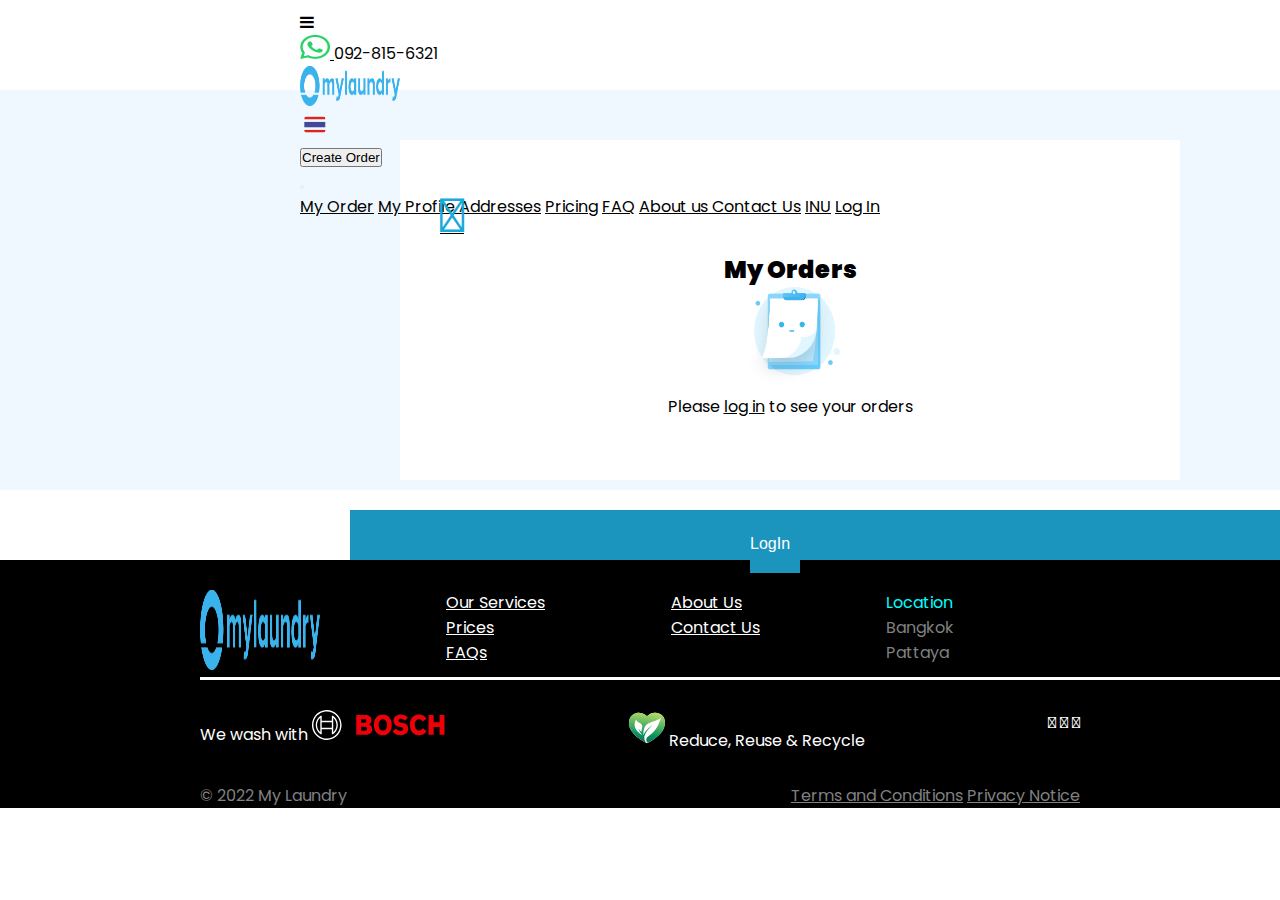
<file: MyOrders.html>
<!DOCTYPE html>
<html lang="en">
<head>
    <meta charset="UTF-8">
    <meta name="viewport" content="width=device-width, initial-scale=1.0">
    <title>My Orders</title>
    <link rel="stylesheet" href="css/orders.css">
    <link href="https://cdn.jsdelivr.net/npm/bootstrap@5.0.2/dist/css/bootstrap.min.css" rel="stylesheet" integrity="sha384-EVSTQN3/azprG1Anm3QDgpJLIm9Nao0Yz1ztcQTwFspd3yD65VohhpuuCOmLASjC" crossorigin="anonymous">
    <script src="https://cdn.jsdelivr.net/npm/bootstrap@5.0.2/dist/js/bootstrap.bundle.min.js" integrity="sha384-MrcW6ZMFYlzcLA8Nl+NtUVF0sA7MsXsP1UyJoMp4YLEuNSfAP+JcXn/tWtIaxVXM" crossorigin="anonymous"></script>
    <link rel="stylesheet" href="https://cdnjs.cloudflare.com/ajax/libs/font-awesome/4.7.0/css/font-awesome.min.css">
    <link rel="stylesheet" href="https://cdnjs.cloudflare.com/ajax/libs/font-awesome/6.4.2/css/all.min.css" integrity="sha512-z3gLpd7yknf1YoNbCzqRKc4qyor8gaKU1qmn+CShxbuBusANI9QpRohGBreCFkKxLhei6S9CQXFEbbKuqLg0DA==" crossorigin="anonymous" referrerpolicy="no-referrer" />
</head>
<body>
    <header>

        <nav class="navbar navbar-expand-lg">
        <div class="container">
           <div class="row">
           <div class="col-xl-2">
            <div class="toggle">
                <a class="btn btn-primary bg-white" data-bs-toggle="offcanvas" href="#offcanvasExample" role="button" aria-controls="offcanvasExample">
                 <i class="fa fa-bars"></i>
                  </a>
            </div>
           </div>
    
           <div class="col-xl-2">
            <a class="whatapp" href="https://api.whatsapp.com/send/?phone=66925165458&text&type=phone_number&app_absent=0" target="_blank">
                <img src="img/whatapp.png" alt="" width="30" height="24" class="d-inline-block align-text-top">
              </a>
              092-815-6321
           </div>
    <div class="col-xl-4">
        <div><img src="img/logo.png" alt="" width="100" height="40" class="d-inline-block align-text-top">  
           </div>
        </div>
    
           <div class="col-xl-2">
            <a href="login.html" target="_blank"><i class="fa-solid fa-right-to-bracket"></i> </a>
            <a href="basket.html" target="_blank"><i class="fa-solid fa-cart-shopping"></i>    </a>
            <img src="img/flag_thai.svg" alt="" width="30" height="24" class="d-inline-block align-text-top">
           </div>
    
    <div class="col-xl-2">
        <a href="services.html " target="_blank"><button class="btn btn-outline-success" type="submit">Create Order</button>
        </a>
    </div>
           </div>
        </div>
     
      
    <div class="offcanvas offcanvas-start" tabindex="-1" id="offcanvasExample" aria-labelledby="offcanvasExampleLabel">
        <div class="offcanvas-header">
          <button type="button" class="btn-close text-reset" data-bs-dismiss="offcanvas" aria-label="Close"></button>
        </div >  
            <a class="dropdown-item "  href="" target="_blank">My Order</a>
              <a class="dropdown-item" href="#" target="_blank">My Profile </a>
              <a class="dropdown-item" href="#"target="_blank">Addresses</a>
              <a class="dropdown-item" href="#" target="_blank">Pricing</a>
              <a class="dropdown-item" href="#" target="_blank">FAQ</a>
              <a class="dropdown-item" href="#" target="_blank" >About us </a>
              <a class="dropdown-item" href="#" target="_blank" >Contact Us</a>
              <a class="dropdown-item" href="#" target="_blank" >INU</a>
              <a class="dropdown-item" href="#" target="_blank" >Log In</a>
          </div>
        </div>
      </div>
    </nav>
    </header>

    <main>
        <div class="log-container">
            <div class="log">
                <div class="content">
                    <a href="index.html"><i class='fas fa-chevron-circle-left' style='font-size:48px;color:rgb(24, 170, 219)'></i></a>
                    <h2><b> My Orders </b></h2>
                    <div class="center-img">
                        <img src="img/empty_order.png" alt="" width="100" height="100">
                    </div>
                    <p class="center-text"> Please <a href="login.html"> log in</a> to see your orders</p>
                </div>
            </div>




        </div>
        <div class="button">
    <div class="grey-button">
<button class="login"> LogIn </button>
    </div>
        </div>
       
    </main>



    <footer>
        <div class="container4">
            <div class="container5">
            <div class="row2">
    <div>
        <img src="img/logo.png" alt="" width="120" height="80">
    </div>
    <div >
        <ul> 
            <li> 
            <a  class="white-links" href="services.html" target="_blank">Our Services </a></li>
            <li>     <a class="white-links" href="pricing.html" target="_blank">Prices</a></li>
            <li>   <a  class="white-links" href="#" target="_blank">FAQs</a></li>
        </ul>
    </div>
    <div >
       <ul> 
        <li>      <a class="white-links" href="aboutUs.html" target="_blank">About Us </a></li>
        <li>    <a  class="white-links" href="contact.html" target="_blank">Contact Us</a></li>
        </ul>
    </div>
    <div>
        <p class="blue-text">Location</p>
        <p class="grey-text">Bangkok</p>
        <p class="grey-text">Pattaya</p>
    </div>
    <div>
    </div>
            </div>
            <div class="white-line"></div>
            <div class="row2">
                <div>
                    <p class="white-text">We wash with  <img src="img/boschlogo.svg" alt=""> </p>
                </div>
                <div>
                    <p class="white-text"><img src="img/recycle_logo.svg" alt=""> Reduce, Reuse & Recycle</p>
                </div>
                <div>
                    <a href="https://www.facebook.com/mylaundrythai"><i class="fa-brands fa-facebook-f icon-white"></i> </a>
                    <a href="https://www.instagram.com/mylaundrythai/"> <i class="fa-brands fa-instagram icon-white"></i>   </a>
                    <a href="https://page.line.me/?accountId=mylaundrythai"> <i class="fa-brands fa-line icon-white"></i>  </a>
                    <a href="https://www.messenger.com/login.php?next=https%3A%2F%2Fwww.messenger.com%2Ft%2F103409995634305%2F%3Fmessaging_source%3Dsource%253Apages%253Amessage_shortlink%26source_id%3D1441792%26recurring_notification%3D0"> <i class="fa-brands fa-facebook-messenger icon-white"></i></a>
                    <a href="https://api.whatsapp.com/send/?phone=66925165458&text&type=phone_number&app_absent=0"> 
                        <i class="fa-brands fa-whatsapp icon-white"></i></a>
    
    
    
    
                </div>
            </div>
            <div class="row2">
                <div>
                    <p class="grey-text">© 2022 My Laundry</p>
                </div>
                <div>
                    <p><a  class="grey-text"  href="TermsandCondition.html" target="_blank">Terms and Conditions</a>   <a class="grey-text" href="PrivacyNotice.html" target="_blank"> Privacy Notice</a></p>
                </div>
            </div>
        </div>
        </div>
    </footer>
</body>
</html>
</file>
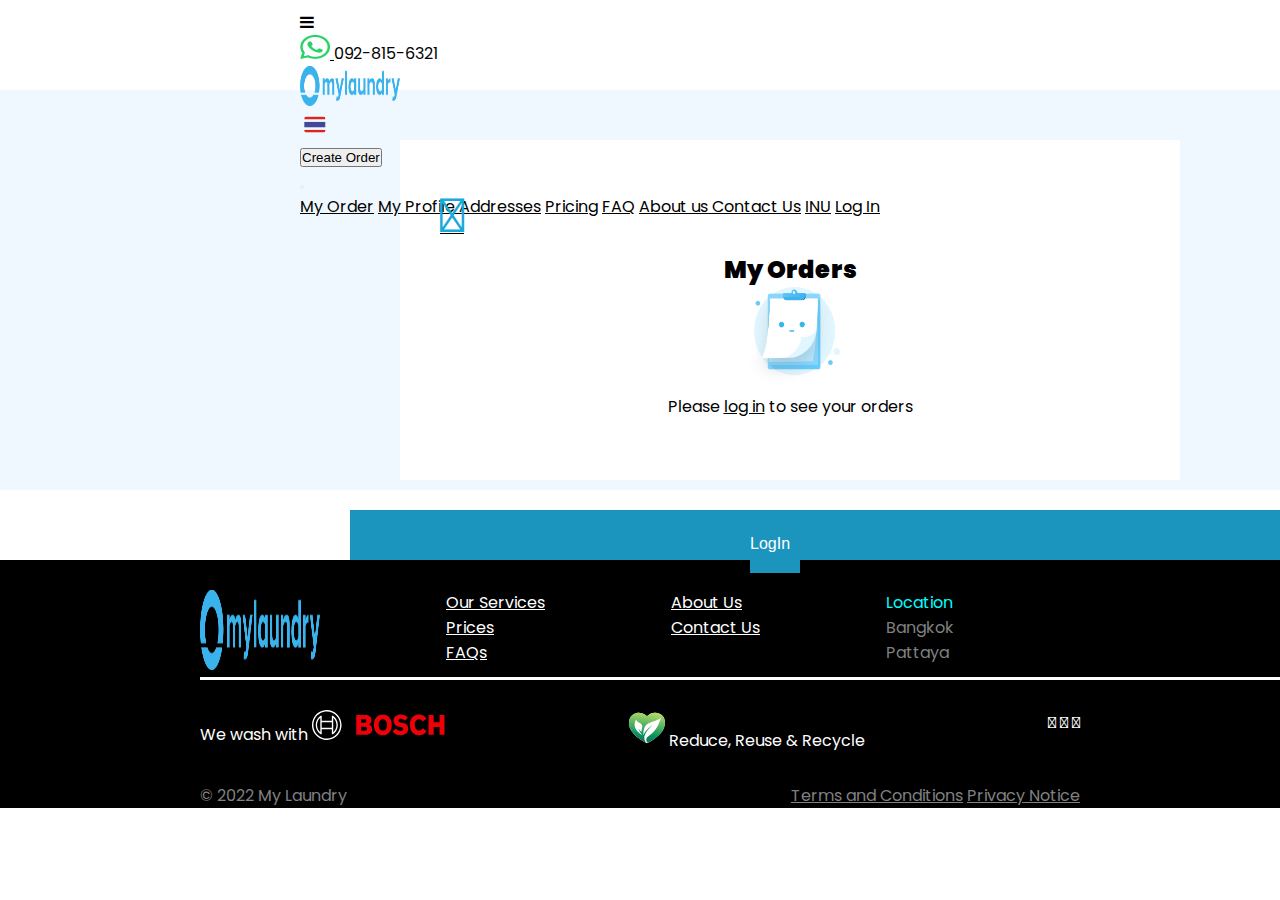
<file: pricing.html>
<!DOCTYPE html>
<html lang="en">
<head>
    <meta charset="UTF-8">
    <meta name="viewport" content="width=device-width, initial-scale=1.0">
    <title> Pricing</title>
    <link rel="stylesheet" href="css/pricing.css">
    <link href="https://cdn.jsdelivr.net/npm/bootstrap@5.0.2/dist/css/bootstrap.min.css" rel="stylesheet" integrity="sha384-EVSTQN3/azprG1Anm3QDgpJLIm9Nao0Yz1ztcQTwFspd3yD65VohhpuuCOmLASjC" crossorigin="anonymous">
    <script src="https://cdn.jsdelivr.net/npm/bootstrap@5.0.2/dist/js/bootstrap.bundle.min.js" integrity="sha384-MrcW6ZMFYlzcLA8Nl+NtUVF0sA7MsXsP1UyJoMp4YLEuNSfAP+JcXn/tWtIaxVXM" crossorigin="anonymous"></script>
    <link rel="stylesheet" href="https://cdnjs.cloudflare.com/ajax/libs/font-awesome/4.7.0/css/font-awesome.min.css">
    <link rel="stylesheet" href="https://cdnjs.cloudflare.com/ajax/libs/font-awesome/6.4.2/css/all.min.css" integrity="sha512-z3gLpd7yknf1YoNbCzqRKc4qyor8gaKU1qmn+CShxbuBusANI9QpRohGBreCFkKxLhei6S9CQXFEbbKuqLg0DA==" crossorigin="anonymous" referrerpolicy="no-referrer" />
</head>
<body>
    <header>

        <nav class="navbar navbar-expand-lg">
        <div class="container">
           <div class="row">
           <div class="col-xl-2">
            <div class="toggle">
                <a class="btn btn-primary bg-white" data-bs-toggle="offcanvas" href="#offcanvasExample" role="button" aria-controls="offcanvasExample">
                 <i class="fa fa-bars"></i>
                  </a>
            </div>
           </div>
    
           <div class="col-xl-2">
            <a class="whatapp" href="https://api.whatsapp.com/send/?phone=66925165458&text&type=phone_number&app_absent=0" target="_blank">
                <img src="img/whatapp.png" alt="" width="30" height="24" class="d-inline-block align-text-top">
              </a>
              092-815-6321
           </div>
    <div class="col-xl-4">
        <div><img src="img/logo.png" alt="" width="100" height="40" class="d-inline-block align-text-top">  
           </div>
        </div>
    
           <div class="col-xl-2">
            <a href="login.html" target="_blank"><i class="fa-solid fa-right-to-bracket"></i> </a>
            <a href="basket.html" target="_blank"><i class="fa-solid fa-cart-shopping"></i>    </a>
            <img src="img/flag_thai.svg" alt="" width="30" height="24" class="d-inline-block align-text-top">
           </div>
    
    <div class="col-xl-2">
        <a href="services.html " target="_blank"><button class="btn btn-outline-success" type="submit">Create Order</button>
        </a>
    </div>
           </div>
        </div>
     
      
    <div class="offcanvas offcanvas-start" tabindex="-1" id="offcanvasExample" aria-labelledby="offcanvasExampleLabel">
        <div class="offcanvas-header">
          <button type="button" class="btn-close text-reset" data-bs-dismiss="offcanvas" aria-label="Close"></button>
        </div >  
            <a class="dropdown-item "  href="" target="_blank">My Order</a>
              <a class="dropdown-item" href="#" target="_blank">My Profile </a>
              <a class="dropdown-item" href="#"target="_blank">Addresses</a>
              <a class="dropdown-item" href="#" target="_blank">Pricing</a>
              <a class="dropdown-item" href="#" target="_blank">FAQ</a>
              <a class="dropdown-item" href="#" target="_blank" >About us </a>
              <a class="dropdown-item" href="#" target="_blank" >Contact Us</a>
              <a class="dropdown-item" href="#" target="_blank" >INU</a>
              <a class="dropdown-item" href="#" target="_blank" >Log In</a>
          </div>
        </div>
      </div>
    </nav>
    </header>

    <main>
        <div class="log-container">
            <div class="log">
                <div class="content">
                    <a href="index.html"><i class='fas fa-chevron-circle-left' style='font-size:48px;color:rgb(24, 170, 219)'></i></a>
                    <h2><b> My Orders </b></h2>
                    <div class="center-img">
                        <img src="img/empty_order.png" alt="" width="100" height="100">
                    </div>
                    <p class="center-text"> Please <a href="login.html"> log in</a> to see your orders</p>
                </div>
            </div>




        </div>
        <div class="button">
    <div class="grey-button">
<button class="login"> LogIn </button>
    </div>
        </div>
       
    </main>



    <footer>
        <div class="container4">
            <div class="container5">
            <div class="row2">
    <div>
        <img src="img/logo.png" alt="" width="120" height="80">
    </div>
    <div >
        <ul> 
            <li> 
            <a  class="white-links" href="services.html" target="_blank">Our Services </a></li>
            <li>     <a class="white-links" href="pricing.html" target="_blank">Prices</a></li>
            <li>   <a  class="white-links" href="#" target="_blank">FAQs</a></li>
        </ul>
    </div>
    <div >
       <ul> 
        <li>      <a class="white-links" href="aboutUs.html" target="_blank">About Us </a></li>
        <li>    <a  class="white-links" href="contact.html" target="_blank">Contact Us</a></li>
        </ul>
    </div>
    <div>
        <p class="blue-text">Location</p>
        <p class="grey-text">Bangkok</p>
        <p class="grey-text">Pattaya</p>
    </div>
    <div>
    </div>
            </div>
            <div class="white-line"></div>
            <div class="row2">
                <div>
                    <p class="white-text">We wash with  <img src="img/boschlogo.svg" alt=""> </p>
                </div>
                <div>
                    <p class="white-text"><img src="img/recycle_logo.svg" alt=""> Reduce, Reuse & Recycle</p>
                </div>
                <div>
                    <a href="https://www.facebook.com/mylaundrythai"><i class="fa-brands fa-facebook-f icon-white"></i> </a>
                    <a href="https://www.instagram.com/mylaundrythai/"> <i class="fa-brands fa-instagram icon-white"></i>   </a>
                    <a href="https://page.line.me/?accountId=mylaundrythai"> <i class="fa-brands fa-line icon-white"></i>  </a>
                    <a href="https://www.messenger.com/login.php?next=https%3A%2F%2Fwww.messenger.com%2Ft%2F103409995634305%2F%3Fmessaging_source%3Dsource%253Apages%253Amessage_shortlink%26source_id%3D1441792%26recurring_notification%3D0"> <i class="fa-brands fa-facebook-messenger icon-white"></i></a>
                    <a href="https://api.whatsapp.com/send/?phone=66925165458&text&type=phone_number&app_absent=0"> 
                        <i class="fa-brands fa-whatsapp icon-white"></i></a>
    
    
    
    
                </div>
            </div>
            <div class="row2">
                <div>
                    <p class="grey-text">© 2022 My Laundry</p>
                </div>
                <div>
                    <p><a  class="grey-text"  href="TermsandCondition.html" target="_blank">Terms and Conditions</a>   <a class="grey-text" href="PrivacyNotice.html" target="_blank"> Privacy Notice</a></p>
                </div>
            </div>
        </div>
        </div>
    </footer>
</body>
</html>
</file>
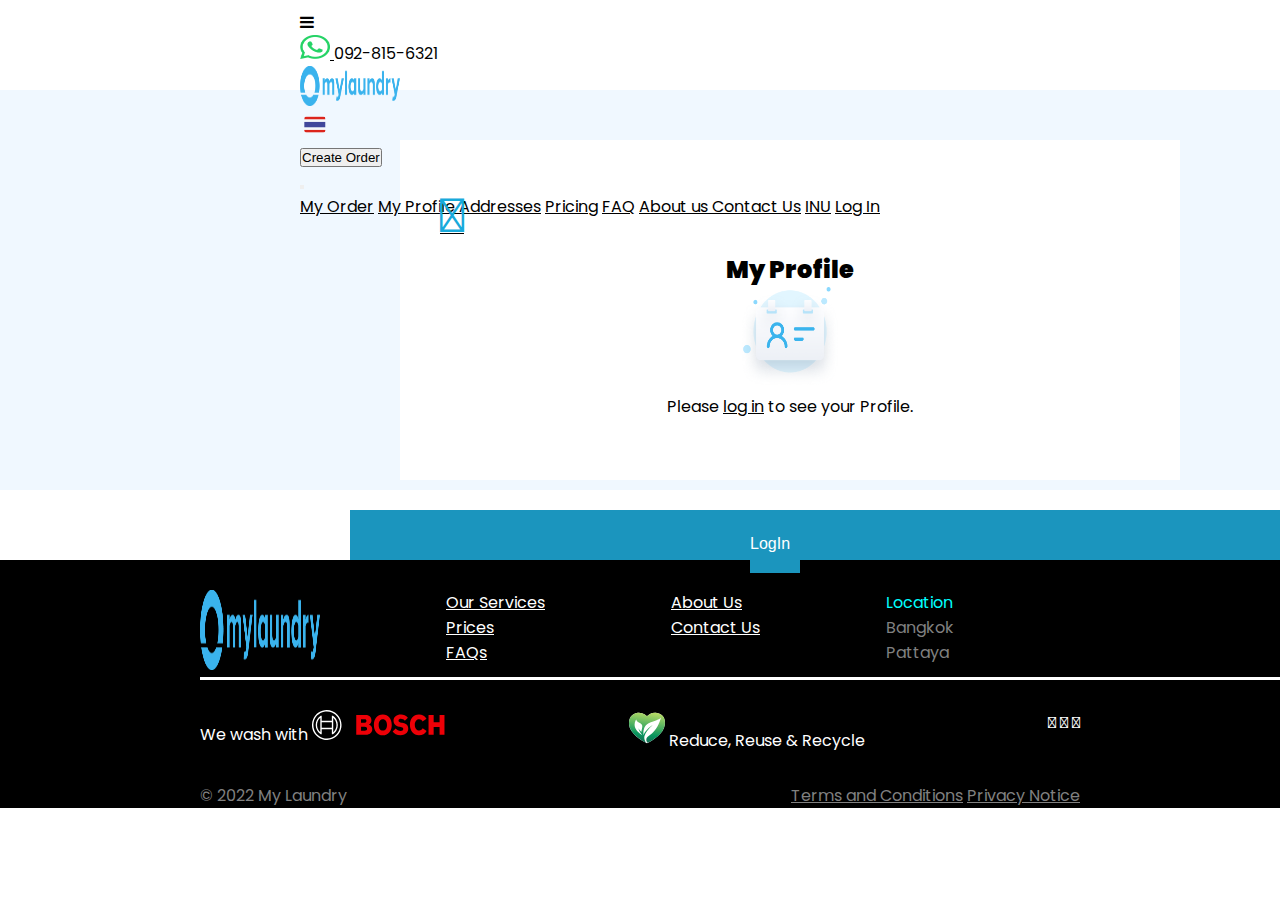
<file: profile.html>
<!DOCTYPE html>
<html lang="en">
<head>
    <meta charset="UTF-8">
    <meta name="viewport" content="width=device-width, initial-scale=1.0">
    <title>My Profile</title>
    <link rel="stylesheet" href="css/profile.css">
    <link href="https://cdn.jsdelivr.net/npm/bootstrap@5.0.2/dist/css/bootstrap.min.css" rel="stylesheet" integrity="sha384-EVSTQN3/azprG1Anm3QDgpJLIm9Nao0Yz1ztcQTwFspd3yD65VohhpuuCOmLASjC" crossorigin="anonymous">
    <script src="https://cdn.jsdelivr.net/npm/bootstrap@5.0.2/dist/js/bootstrap.bundle.min.js" integrity="sha384-MrcW6ZMFYlzcLA8Nl+NtUVF0sA7MsXsP1UyJoMp4YLEuNSfAP+JcXn/tWtIaxVXM" crossorigin="anonymous"></script>
    <link rel="stylesheet" href="https://cdnjs.cloudflare.com/ajax/libs/font-awesome/4.7.0/css/font-awesome.min.css">
    <link rel="stylesheet" href="https://cdnjs.cloudflare.com/ajax/libs/font-awesome/6.4.2/css/all.min.css" integrity="sha512-z3gLpd7yknf1YoNbCzqRKc4qyor8gaKU1qmn+CShxbuBusANI9QpRohGBreCFkKxLhei6S9CQXFEbbKuqLg0DA==" crossorigin="anonymous" referrerpolicy="no-referrer" />
</head>
<body>
    <header>

        <nav class="navbar navbar-expand-lg">
        <div class="container">
           <div class="row">
           <div class="col-xl-2">
            <div class="toggle">
                <a class="btn btn-primary bg-white" data-bs-toggle="offcanvas" href="#offcanvasExample" role="button" aria-controls="offcanvasExample">
                 <i class="fa fa-bars"></i>
                  </a>
            </div>
           </div>
    
           <div class="col-xl-2">
            <a class="whatapp" href="https://api.whatsapp.com/send/?phone=66925165458&text&type=phone_number&app_absent=0" target="_blank">
                <img src="img/whatapp.png" alt="" width="30" height="24" class="d-inline-block align-text-top">
              </a>
              092-815-6321
           </div>
    <div class="col-xl-4">
        <div><img src="img/logo.png" alt="" width="100" height="40" class="d-inline-block align-text-top">  
           </div>
        </div>
    
           <div class="col-xl-2">
            <a href="login.html" target="_blank"><i class="fa-solid fa-right-to-bracket"></i> </a>
            <a href="basket.html" target="_blank"><i class="fa-solid fa-cart-shopping"></i>    </a>
            <img src="img/flag_thai.svg" alt="" width="30" height="24" class="d-inline-block align-text-top">
           </div>
    
    <div class="col-xl-2">
        <a href="services.html " target="_blank"><button class="btn btn-outline-success" type="submit">Create Order</button>
        </a>
    </div>
           </div>
        </div>
     
      
    <div class="offcanvas offcanvas-start" tabindex="-1" id="offcanvasExample" aria-labelledby="offcanvasExampleLabel">
        <div class="offcanvas-header">
          <button type="button" class="btn-close text-reset" data-bs-dismiss="offcanvas" aria-label="Close"></button>
        </div >  
            <a class="dropdown-item "  href="" target="_blank">My Order</a>
              <a class="dropdown-item" href="#" target="_blank">My Profile </a>
              <a class="dropdown-item" href="#"target="_blank">Addresses</a>
              <a class="dropdown-item" href="#" target="_blank">Pricing</a>
              <a class="dropdown-item" href="#" target="_blank">FAQ</a>
              <a class="dropdown-item" href="#" target="_blank" >About us </a>
              <a class="dropdown-item" href="#" target="_blank" >Contact Us</a>
              <a class="dropdown-item" href="#" target="_blank" >INU</a>
              <a class="dropdown-item" href="#" target="_blank" >Log In</a>
          </div>
        </div>
      </div>
    </nav>
    </header>

    <main>
        <div class="log-container">
            <div class="log">
                <div class="content">
                    <a href="index.html"><i class='fas fa-chevron-circle-left' style='font-size:48px;color:rgb(24, 170, 219)'></i></a>
                    <h2><b> My Profile </b></h2>
                    <div class="center-img">
                        <img src="img/empty_profile.png" alt="" width="100" height="100">
                    </div>
                    <p class="center-text"> Please <a href="login.html"> log in</a> to see your Profile.</p>
                </div>
            </div>




        </div>
        <div class="button">
    <div class="grey-button">
<a href="login.html"><button class="login"> LogIn </button> </a>
    </div>
        </div>
       
    </main>



    <footer>
        <div class="container4">
            <div class="container5">
            <div class="row2">
    <div>
        <img src="img/logo.png" alt="" width="120" height="80">
    </div>
    <div >
        <ul> 
            <li> 
            <a  class="white-links" href="services.html" target="_blank">Our Services </a></li>
            <li>     <a class="white-links" href="pricing.html" target="_blank">Prices</a></li>
            <li>   <a  class="white-links" href="#" target="_blank">FAQs</a></li>
        </ul>
    </div>
    <div >
       <ul> 
        <li>      <a class="white-links" href="aboutUs.html" target="_blank">About Us </a></li>
        <li>    <a  class="white-links" href="contact.html" target="_blank">Contact Us</a></li>
        </ul>
    </div>
    <div>
        <p class="blue-text">Location</p>
        <p class="grey-text">Bangkok</p>
        <p class="grey-text">Pattaya</p>
    </div>
    <div>
    </div>
            </div>
            <div class="white-line"></div>
            <div class="row2">
                <div>
                    <p class="white-text">We wash with  <img src="img/boschlogo.svg" alt=""> </p>
                </div>
                <div>
                    <p class="white-text"><img src="img/recycle_logo.svg" alt=""> Reduce, Reuse & Recycle</p>
                </div>
                <div>
                    <a href="https://www.facebook.com/mylaundrythai"><i class="fa-brands fa-facebook-f icon-white"></i> </a>
                    <a href="https://www.instagram.com/mylaundrythai/"> <i class="fa-brands fa-instagram icon-white"></i>   </a>
                    <a href="https://page.line.me/?accountId=mylaundrythai"> <i class="fa-brands fa-line icon-white"></i>  </a>
                    <a href="https://www.messenger.com/login.php?next=https%3A%2F%2Fwww.messenger.com%2Ft%2F103409995634305%2F%3Fmessaging_source%3Dsource%253Apages%253Amessage_shortlink%26source_id%3D1441792%26recurring_notification%3D0"> <i class="fa-brands fa-facebook-messenger icon-white"></i></a>
                    <a href="https://api.whatsapp.com/send/?phone=66925165458&text&type=phone_number&app_absent=0"> 
                        <i class="fa-brands fa-whatsapp icon-white"></i></a>
    
    
    
    
                </div>
            </div>
            <div class="row2">
                <div>
                    <p class="grey-text">© 2022 My Laundry</p>
                </div>
                <div>
                    <p><a  class="grey-text"  href="TermsandCondition.html" target="_blank">Terms and Conditions</a>   <a class="grey-text" href="PrivacyNotice.html" target="_blank"> Privacy Notice</a></p>
                </div>
            </div>
        </div>
        </div>
    </footer>
</body>
</html>
</file>
<file: css/orders.css>
@import url('https://fonts.googleapis.com/css2?family=Poppins:wght@400;500&display=swap');

*{
    padding: 0;
   margin:0;
    color:black;
}

body{
    font-size: medium;
    background-color: white;
    font-family: 'poppins';
}

.container{
display: flex;
flex-direction: row;
flex-grow: 2;
justify-content:space-between;
width:auto;

}


header{
    background-color: white;
    margin-top: 10px;
    margin-left: 300px;
    margin-right: 300px;
    height: 80px;
    width: auto;
    
}
/* main section styling  */

main{
    height: 450px;
    background-color: aliceblue;
}

.log-container{
    padding-top: 50px;
    padding-left: 400px;
    padding-right: 400px;
   padding-bottom: 10px;
}
.log{
    width:700px;
    height:300px;
    background-color: white;
    padding-top: 40px;
    padding-left: 40px;
    padding-right: 40px;
}
h2{
    text-align: center;
    text-decoration: solid;
}

.button{
padding-top: 20px;
background-color:white;
height: 140px;
padding-left: 350px;
padding-right: 200px;
}

.grey-button{
    padding-top: 5px;
   
    padding-left: 400px;
    padding-right: 400px;
    padding-bottom: 5px;
    width:800px;
    height: 80px;
    background-color: rgb(27, 149, 190);
}
.login{
    text-decoration: solid;
    text-align: center;
    padding-top: 20px;
    padding-bottom: 20px;
    padding-right: 10px;
    border: none;
    color: white;
    background-color: rgb(27, 149, 190)  ;
    font-size:medium;
    width: 50px;
}

.center-img{
    text-align: center;
}

.center-text{
    text-align: center;
}




/* footer section styling  */
.white-line{
    width: 1200px;
    height: 3px;
    background-color: white;
}

.container4{
    background-color: black;
    margin-top: 20px;
   width:100%;
}
.container5{
    margin-left:200px ;
    margin-right:200px ;
}

.section{
    margin-left: 0;
    margin-right: 0;
}

.white-links{
    color: white;
}

.row2{
    display: flex;
    flex-direction: row;
    justify-content: space-between;
    padding-top: 30px;
}

.blue-text{
    color: aqua;
}

.grey-text{
    color: gray;
}

.white-text{
    color: white;
}

.icon-white{
    color: white;
    width: 40px;
    height: 40px;

}
</file>
<file: css/pricing.css>
@import url('https://fonts.googleapis.com/css2?family=Poppins:wght@400;500&display=swap');

*{
    padding: 0;
   margin:0;
    color:black;
}

body{
    font-size: medium;
    background-color: white;
    font-family: 'poppins';
}

.container{
display: flex;
flex-direction: row;
flex-grow: 2;
justify-content:space-between;
width:auto;

}


header{
    background-color: white;
    margin-top: 10px;
    margin-left: 300px;
    margin-right: 300px;
    height: 80px;
    width: auto;
    
}
/* main section styling  */

main{
    height: 450px;
    background-color: aliceblue;
}

.log-container{
    padding-top: 50px;
    padding-left: 400px;
    padding-right: 400px;
   padding-bottom: 10px;
}
.log{
    width:700px;
    height:300px;
    background-color: white;
    padding-top: 40px;
    padding-left: 40px;
    padding-right: 40px;
}
h2{
    text-align: center;
    text-decoration: solid;
}

.button{
padding-top: 20px;
background-color:white;
height: 140px;
padding-left: 350px;
padding-right: 200px;
}

.grey-button{
    padding-top: 5px;
   
    padding-left: 400px;
    padding-right: 400px;
    padding-bottom: 5px;
    width:800px;
    height: 80px;
    background-color: rgb(27, 149, 190);
}
.login{
    text-decoration: solid;
    text-align: center;
    padding-top: 20px;
    padding-bottom: 20px;
    padding-right: 10px;
    border: none;
    color: white;
    background-color: rgb(27, 149, 190)  ;
    font-size:medium;
    width: 50px;
}

.center-img{
    text-align: center;
}

.center-text{
    text-align: center;
}




/* footer section styling  */
.white-line{
    width: 1200px;
    height: 3px;
    background-color: white;
}

.container4{
    background-color: black;
    margin-top: 20px;
   width:100%;
}
.container5{
    margin-left:200px ;
    margin-right:200px ;
}

.section{
    margin-left: 0;
    margin-right: 0;
}

.white-links{
    color: white;
}

.row2{
    display: flex;
    flex-direction: row;
    justify-content: space-between;
    padding-top: 30px;
}

.blue-text{
    color: aqua;
}

.grey-text{
    color: gray;
}

.white-text{
    color: white;
}

.icon-white{
    color: white;
    width: 40px;
    height: 40px;

}
</file>
<file: css/profile.css>
@import url('https://fonts.googleapis.com/css2?family=Poppins:wght@400;500&display=swap');

*{
    padding: 0;
   margin:0;
    color:black;
}

body{
    font-size: medium;
    background-color: white;
    font-family: 'poppins';
}

.container{
display: flex;
flex-direction: row;
flex-grow: 2;
justify-content:space-between;
width:auto;

}


header{
    background-color: white;
    margin-top: 10px;
    margin-left: 300px;
    margin-right: 300px;
    height: 80px;
    width: auto;
    
}
/* main section styling  */

main{
    height: 450px;
    background-color: aliceblue;
}

.log-container{
    padding-top: 50px;
    padding-left: 400px;
    padding-right: 400px;
   padding-bottom: 10px;
}
.log{
    width:700px;
    height:300px;
    background-color: white;
    padding-top: 40px;
    padding-left: 40px;
    padding-right: 40px;
}
h2{
    text-align: center;
    text-decoration: solid;
}

.button{
padding-top: 20px;
background-color:white;
height: 140px;
padding-left: 350px;
padding-right: 200px;
}

.grey-button{
    padding-top: 5px;
   
    padding-left: 400px;
    padding-right: 400px;
    padding-bottom: 5px;
    width:800px;
    height: 80px;
    background-color: rgb(27, 149, 190);
}
.login{
    text-decoration: solid;
    text-align: center;
    padding-top: 20px;
    padding-bottom: 20px;
    padding-right: 10px;
    border: none;
    color: white;
    background-color: rgb(27, 149, 190)  ;
    font-size:medium;
    width: 50px;
}

.center-img{
    text-align: center;
}

.center-text{
    text-align: center;
}




/* footer section styling  */
.white-line{
    width: 1200px;
    height: 3px;
    background-color: white;
}

.container4{
    background-color: black;
    margin-top: 20px;
   width:100%;
}
.container5{
    margin-left:200px ;
    margin-right:200px ;
}

.section{
    margin-left: 0;
    margin-right: 0;
}

.white-links{
    color: white;
}

.row2{
    display: flex;
    flex-direction: row;
    justify-content: space-between;
    padding-top: 30px;
}

.blue-text{
    color: aqua;
}

.grey-text{
    color: gray;
}

.white-text{
    color: white;
}

.icon-white{
    color: white;
    width: 40px;
    height: 40px;

}
</file>
